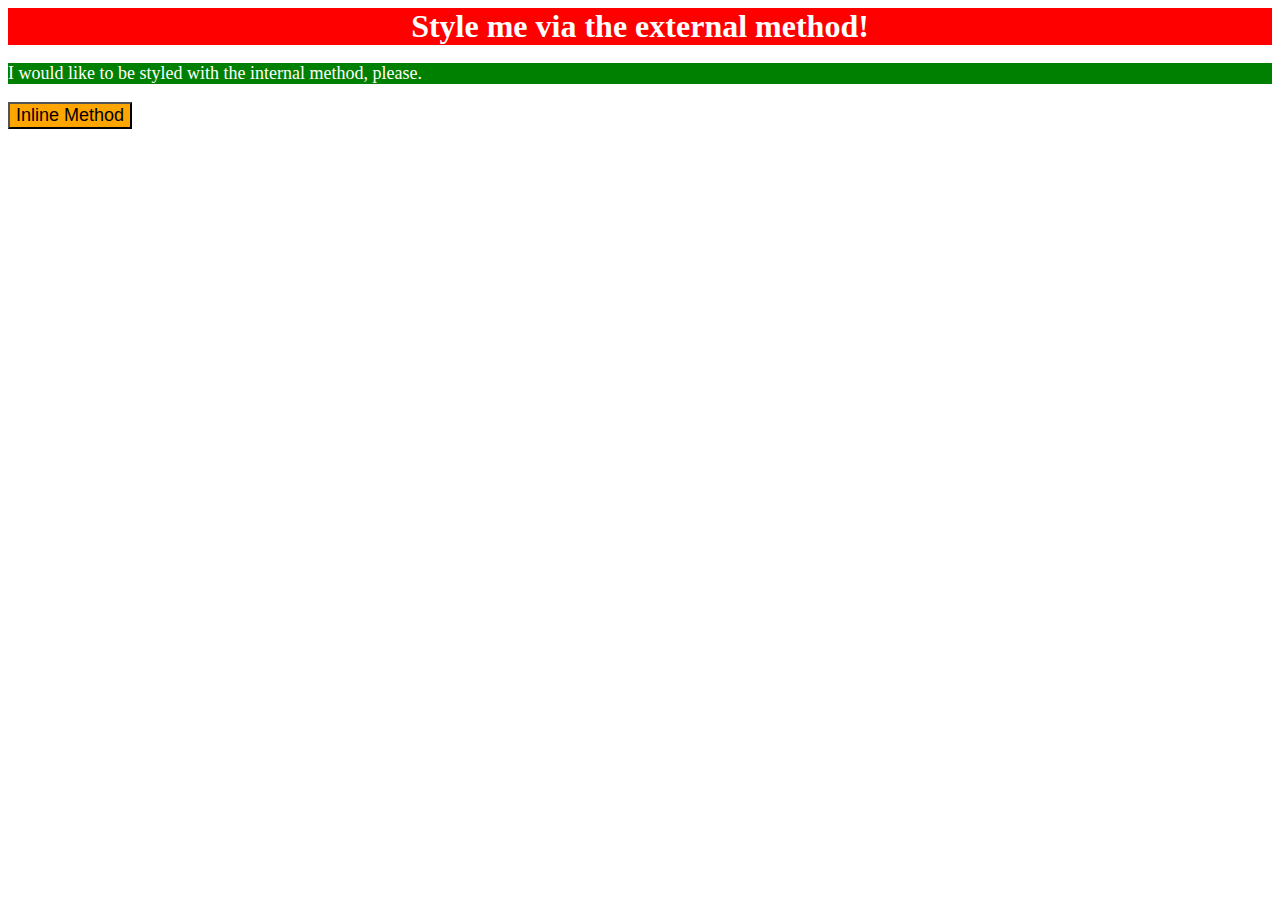
<file: foundations/01-css-methods/index.html>
<!DOCTYPE html>
<html lang="en">
<head>
  <meta charset="UTF-8">
  <meta http-equiv="X-UA-Compatible" content="IE=edge">
  <meta name="viewport" content="width=device-width, initial-scale=1.0">
  <title>Methods for Adding CSS</title>
  <link rel="stylesheet" href="styles.css">

  <style>
    p {
      background-color:green;
      color:white;
      font-size:18px;
    }
  </style>
</head>
<body>
  <div>Style me via the external method!</div>
  <p>I would like to be styled with the internal method, please.</p>
  <button style="background-color:orange; font-size:18px;">Inline Method</button>
</body>
</html>
</file>
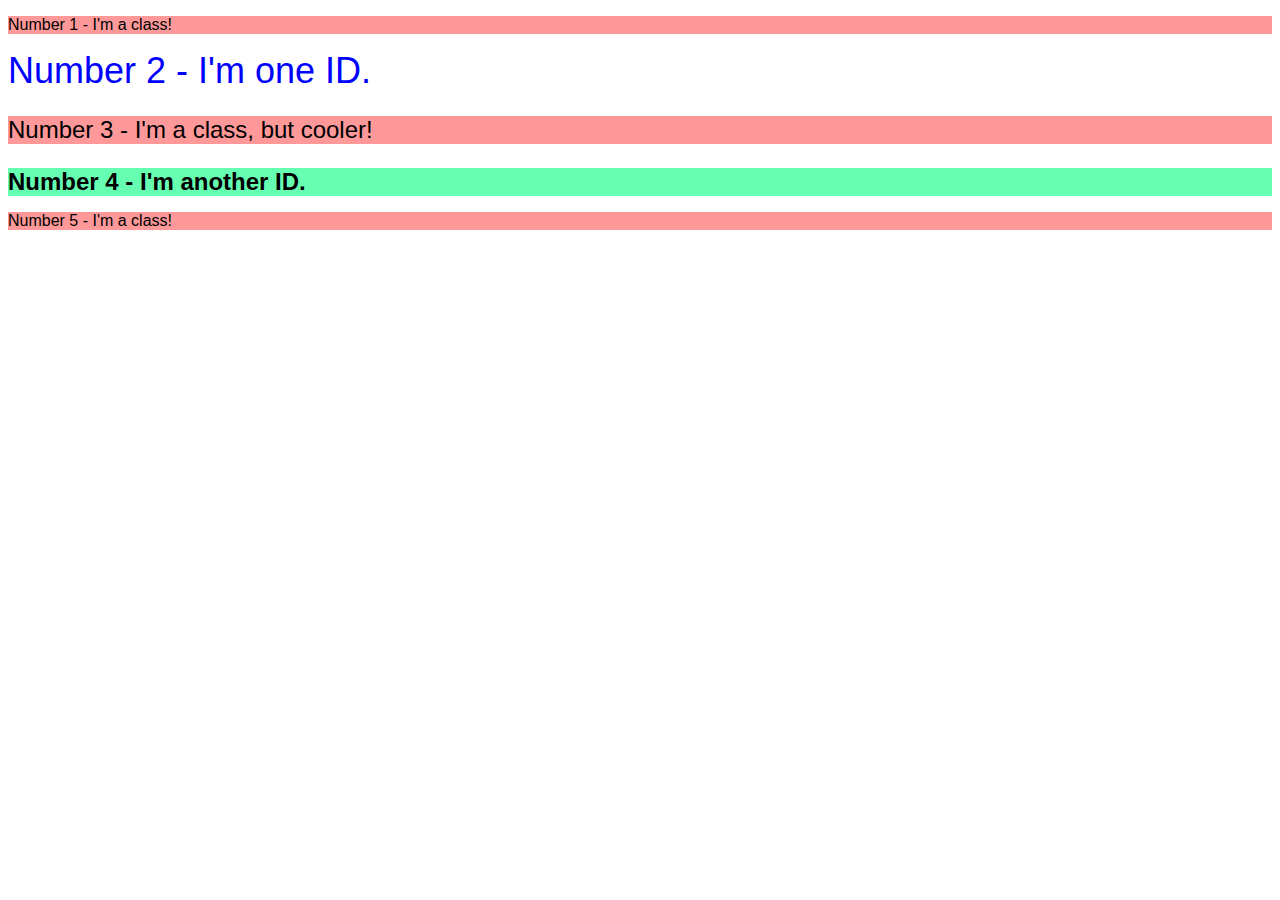
<file: foundations/02-class-id-selectors/index.html>
<!DOCTYPE html>
<html lang="en">
<head>
  <meta charset="UTF-8">
  <meta http-equiv="X-UA-Compatible" content="IE=edge">
  <meta name="viewport" content="width=device-width, initial-scale=1.0">
  <title>Class and ID Selectors</title>
  <link rel="stylesheet" href="style.css">
</head>
<body>
  <p class="odd-class">Number 1 - I'm a class!</p>
  <div id="number-2">Number 2 - I'm one ID.</div>
  <p class="odd-class second-class">Number 3 - I'm a class, but cooler!</p>
  <div id="number-4">Number 4 - I'm another ID.</div>
  <p class="odd-class">Number 5 - I'm a class!</p>
</body>
</html>
</file>
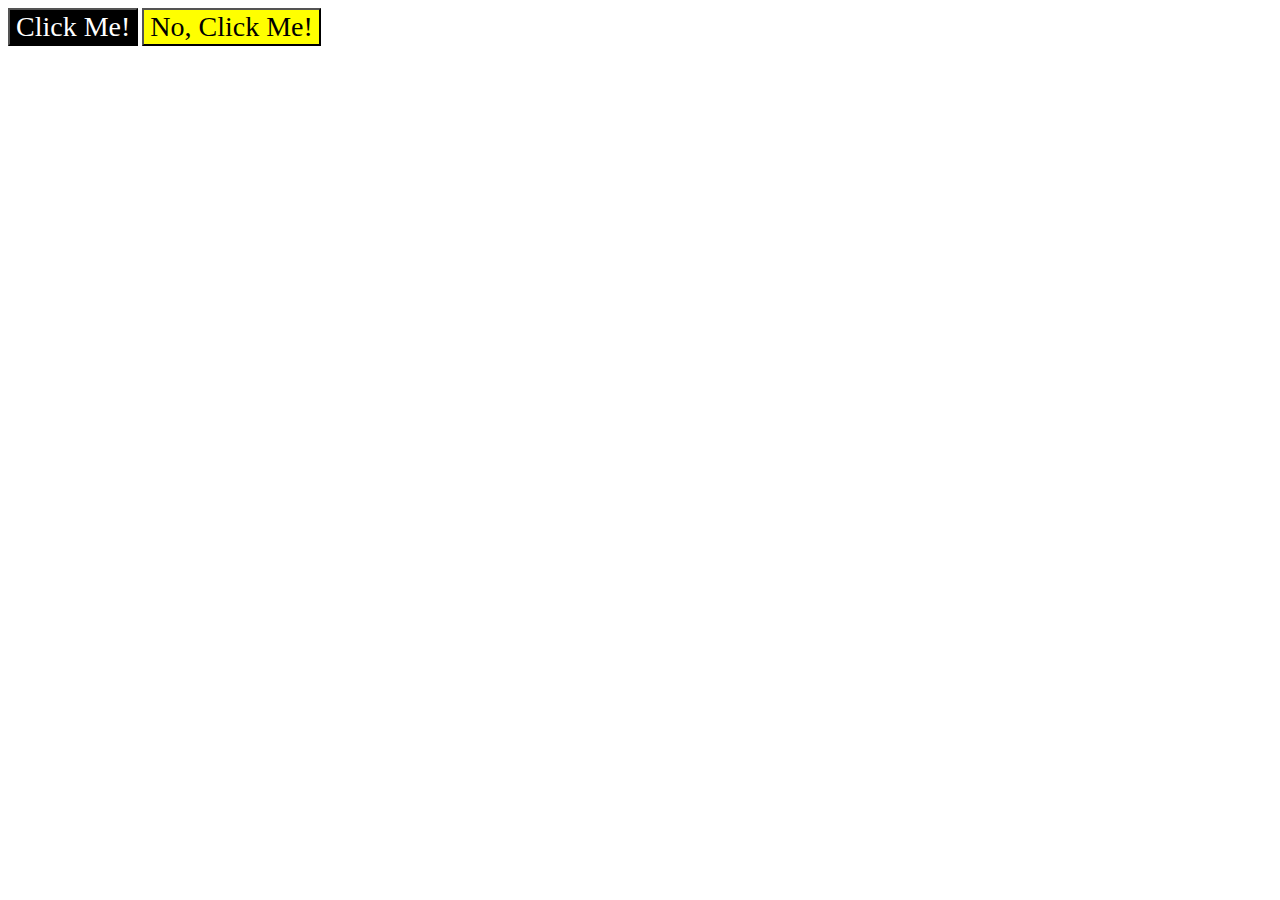
<file: foundations/03-grouping-selectors/index.html>
<!DOCTYPE html>
<html lang="en">
<head>
  <meta charset="UTF-8">
  <meta http-equiv="X-UA-Compatible" content="IE=edge">
  <meta name="viewport" content="width=device-width, initial-scale=1.0">
  <title>Grouping Selectors</title>
  <link rel="stylesheet" href="style.css">
</head>
<body>
  <button class="button-1 shared">Click Me!</button>
  <button class="button-2 shared">No, Click Me!</button>
</body>
</html>
</file>
<file: foundations/01-css-methods/styles.css>
div {
    color:white;
    background-color:red;
    font-size:32px;
    text-align:center;
    font-weight:bold;
}
</file>
<file: foundations/02-class-id-selectors/style.css>
.odd-class {
    background-color: rgb(255,153,153);
    font-family: Verdana, sans-serif;

}

.second-class {
    font-size:24px;
}

#number-2 {
    color: rgb(0,0,255);
    font-size:36px;
    font-family:Verdana, sans-serif;
}

#number-4 {
    background-color: rgb(102,255,178);
    font-size:24px;
    font-family:Verdana, sans-serif;
    font-weight: bold;
}
</file>
<file: foundations/03-grouping-selectors/style.css>
.button-1 {
    background-color: black;
    color:white
}

.button-2 {
    background-color: yellow;
}

.shared {
    font-family: "Times New Roman", sans-serif;
    font-size:28px;
}
</file>
